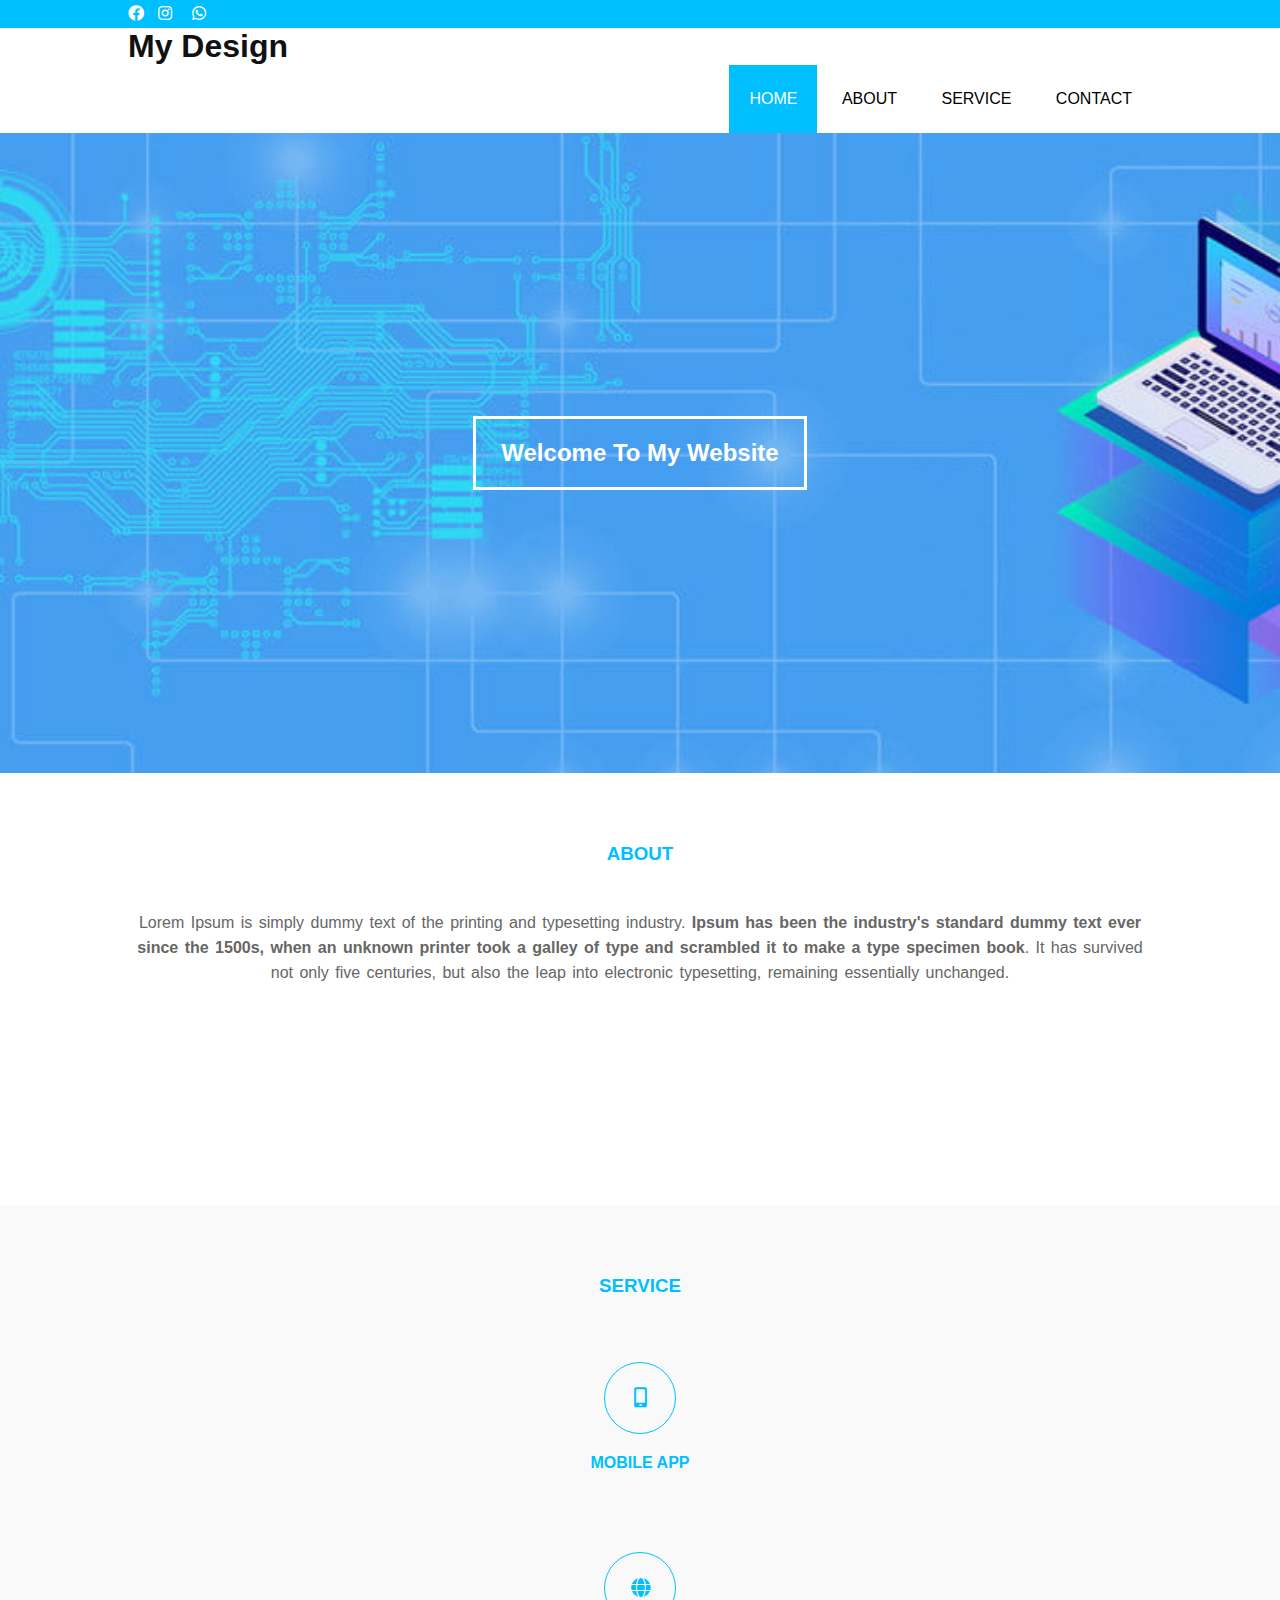
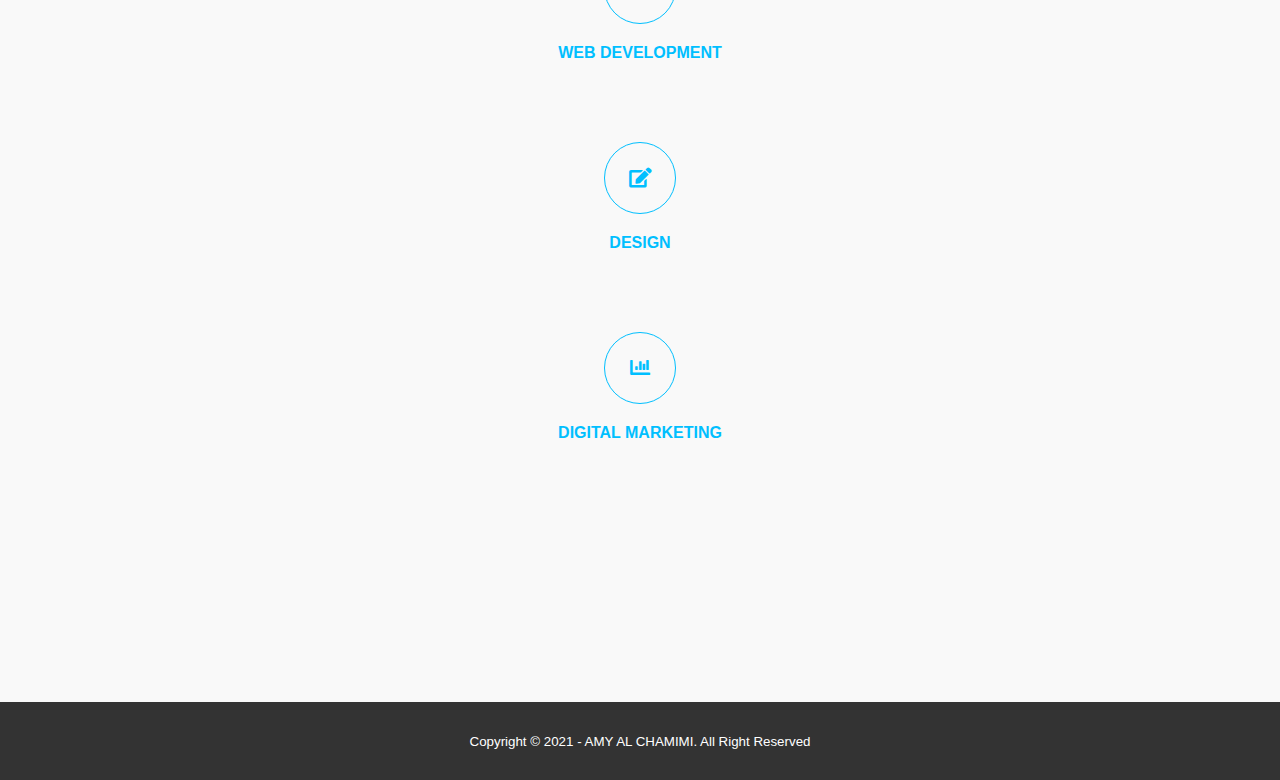
<file: index.html>
<!DOCTYPE html>
<html>
<head>
    <meta charset="UTF-8">
    <meta name="viewport" content="width-device-width, initial-scale=1">
    <title>My design</title>
    <link rel="stylesheet" type="text/css" href="css/style.css">
    <link rel="stylesheet" href="https://cdnjs.cloudflare.com/ajax/libs/font-awesome/5.15.2/css/all.min.css">
    <script src="https://code.jquery.com/jquery-3.5.1.min.js" integrity="sha256-9/aliU8dGd2tb6OSsuzixeV4y/faTqgFtohetphbbj0=" crossorigin="anonymous"></script>
</head>
<body>
    <!--loader-->
    <div class="bg-loader">
        <div class="loader"></div>
    </div>

    <!--header-->
    <div class="medsos"> 
        <div class="container">
            <ul>
                <li><a href="#"><i class="fab fa-facebook"></i></a></li>
                <li><a href="https://www.instagram.com/amyalch_/"><i class="fab fa-instagram"></i></a><li>
                <li><a href="https://wa.link/qt4vb1"><i class="fab fa-whatsapp"></i>
            <ul>
        </div>
    </div>                
    <header>
        <div class="container">
        <h1><a href="index.html"><strong>My Design</strong></a></h1>
        <ul>
            <li class="active"><a href="index.html">HOME</a></li>
            <li><a href="about.html">ABOUT</a></li>
            <li><a href="service.html">SERVICE</a></li>
            <li><a href="contact.html">CONTACT</a></li>
        </ul>
    </div>
    </header>

    <!--banner-->
    <section class="banner">
        <h2>Welcome To My Website</h2>
    </section>
    
    <!--about-->
    <section class="about">
        <div class="container">
            <h3>ABOUT</h3>
            <p>Lorem Ipsum is simply dummy text of the printing and typesetting industry. <strong> Ipsum has been the industry's standard dummy text ever since the 1500s, when an unknown printer took a galley of type and scrambled it to make a type specimen book</strong>. It has survived not only five centuries, but also the leap into electronic typesetting, remaining essentially unchanged.</p>
        </div>
    </section>   

    <!--service-->
    <section class="service">
        <div container="service">
            <h3>SERVICE</h3>
            <div class="box">
                <div class="col-4">
                    <div class="icon"><i class="fas fa-mobile-alt"></i></div>
                    <h4>MOBILE APP</h4>
                </div>
                <div class="col-4">
                    <div class="icon"><i class="fas fa-globe"></i></div>
                    <h4>WEB DEVELOPMENT</h4>
                </div>
                <div class="col-4">
                    <div class="icon"><i class="fas fa-edit"></i></div>
                    <h4>DESIGN</h4>
                </div>
                <div class="col-4">
                    <div class="icon"><i class="fas fa-chart-bar"></i></div>
                    <h4>DIGITAL MARKETING</h4>
                </div>
            </div>
        </div>
    </section>

    <!--footer-->
    <footer>
        <div class="container">
            <small>Copyright &copy; 2021 - AMY AL CHAMIMI. All Right Reserved</small>
        </div>
    </footer>


    <script type="text/javascript">
    $(document).ready(function(){
        $(".bg-loader").hide();
    })
    </script>
</body>
</html>
</file>
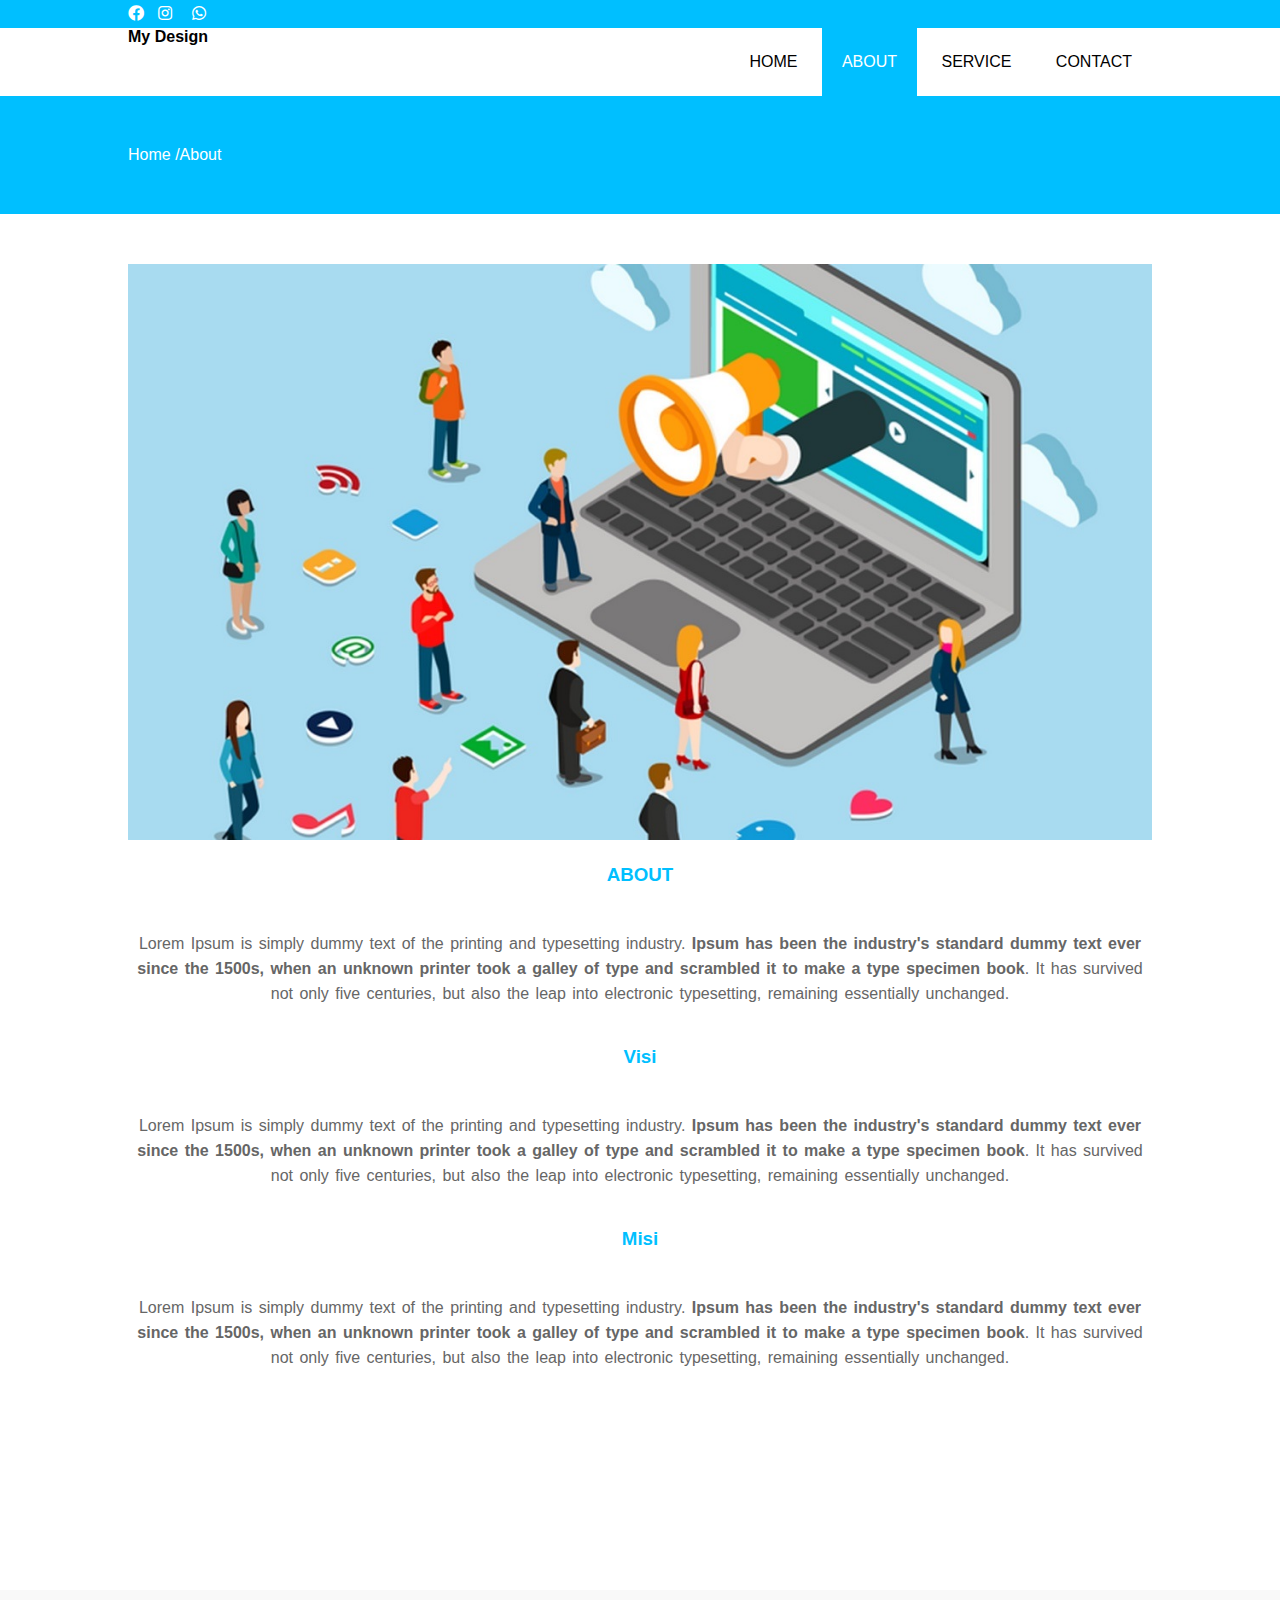
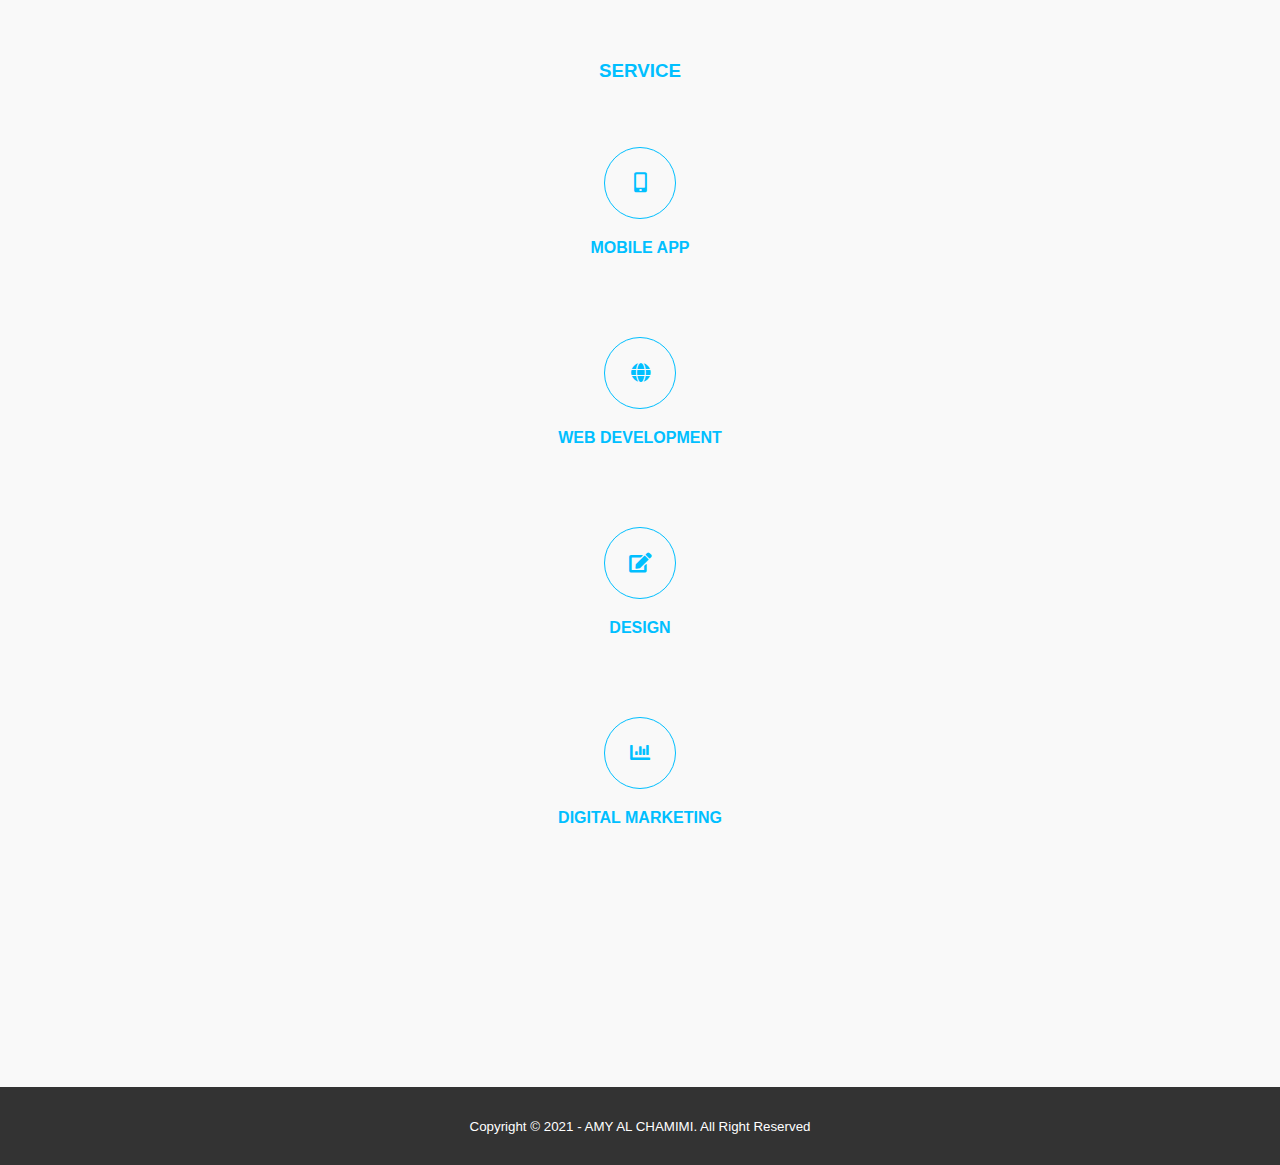
<file: about.html>
<!DOCTYPE html>
<html>
<head>
    <meta charset="UTF-8">
    <meta name="viewport" content="width-device-width, initial-scale=1">
    <title>My Design</title>
    <link rel="stylesheet" type="text/css" href="css/style.css">
    <link rel="stylesheet" href="https://cdnjs.cloudflare.com/ajax/libs/font-awesome/5.15.2/css/all.min.css">
    <script src="https://code.jquery.com/jquery-2.2.4.min.js" integrity="sha256-BbhdlvQf/xTY9gja0Dq3HiwQF8LaCRTXxZKRutelT44=" crossorigin="anonymous"></script>
</head>
<body>
    <!--loader-->
    <div class="bg-loader">
        <div class="loader"></div>
    </div>

    <!--header-->
    <div class="medsos"> 
        <div class="container">
            <ul>
                <li><a href="#"><i class="fab fa-facebook"></i></a></li>
                <li><a href="https://www.instagram.com/amyalch_/"><i class="fab fa-instagram"></i></a><li>
                <li><a href="https://wa.link/qt4vb1"><i class="fab fa-whatsapp"></i>
            <ul>
        </div>
    </div>                
    <header>
        <div class="container"
        <h1><a href="index.html"><strong>My Design</strong></a></h1>
        <ul>
            <li><a href="index.html">HOME</a></li>
            <li class="active"><a href="about.html">ABOUT</a></li>
            <li><a href="service.html">SERVICE</a></li>
            <li><a href="contact.html">CONTACT</a></li>
        </ul>
    </div>
    </header>

    <!-- label -->
    <section class="label">
        <div class="container">
            <p>Home /About</p>
        </div>
    </section>
    <!--about-->
    <section class="about">
        <div class="container">
            <img src="img/banner2.jpg" width="100%">
            <h3>ABOUT</h3>
            <p>Lorem Ipsum is simply dummy text of the printing and typesetting industry. <strong> Ipsum has been the industry's standard dummy text ever since the 1500s, when an unknown printer took a galley of type and scrambled it to make a type specimen book</strong>. It has survived not only five centuries, but also the leap into electronic typesetting, remaining essentially unchanged.</p>
            <h3>Visi</h3>
            <p>Lorem Ipsum is simply dummy text of the printing and typesetting industry. <strong> Ipsum has been the industry's standard dummy text ever since the 1500s, when an unknown printer took a galley of type and scrambled it to make a type specimen book</strong>. It has survived not only five centuries, but also the leap into electronic typesetting, remaining essentially unchanged.</p>
            <h3>Misi</h3>
            <p>Lorem Ipsum is simply dummy text of the printing and typesetting industry. <strong> Ipsum has been the industry's standard dummy text ever since the 1500s, when an unknown printer took a galley of type and scrambled it to make a type specimen book</strong>. It has survived not only five centuries, but also the leap into electronic typesetting, remaining essentially unchanged.</p> 
        </div>
    </section>   

    <!--service-->
    <section class="service">
        <div container="service">
            <h3>SERVICE</h3>
            <div class="box">
                <div class="col-4">
                    <div class="icon"><i class="fas fa-mobile-alt"></i></div>
                    <h4>MOBILE APP</h4>
                </div>
                <div class="col-4">
                    <div class="icon"><i class="fas fa-globe"></i></div>
                    <h4>WEB DEVELOPMENT</h4>
                </div>
                <div class="col-4">
                    <div class="icon"><i class="fas fa-edit"></i></div>
                    <h4>DESIGN</h4>
                </div>
                <div class="col-4">
                    <div class="icon"><i class="fas fa-chart-bar"></i></div>
                    <h4>DIGITAL MARKETING</h4>
                </div>
            </div>
        </div>
    </section>

    <!--footer-->
    <footer>
        <div class="container">
            <small>Copyright &copy; 2021 - AMY AL CHAMIMI. All Right Reserved</small>
        </div>
    </footer>


    <script type="text/javascript">
    $(document).ready(function(){
        $(".bg-loader").hide();
    })
    </script>
</body>
</html>
</file>
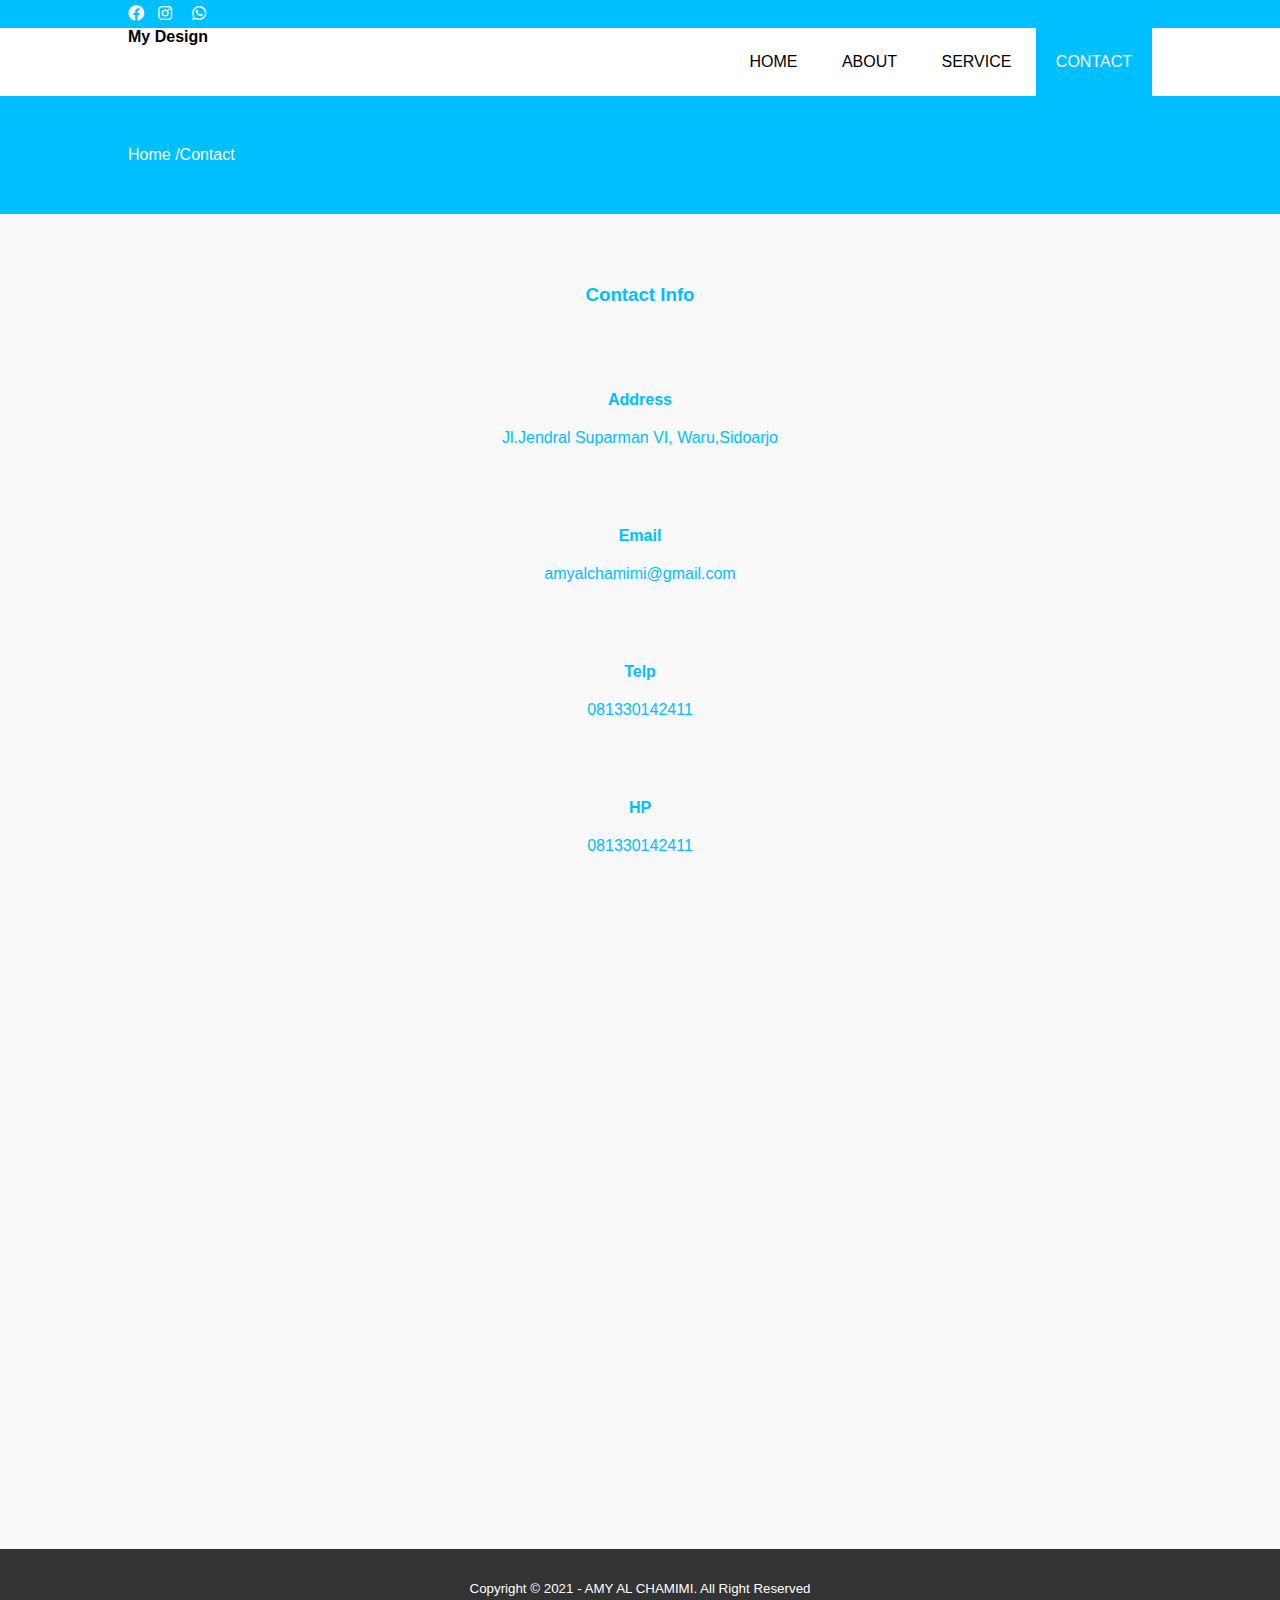
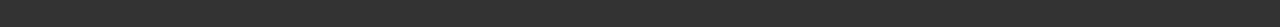
<file: contact.html>
<!DOCTYPE html>
<html>
<head>
    <meta charset="UTF-8">
    <meta name="viewport" content="width-device-width, initial-scale=1">
    <title>My Design</title>
    <link rel="stylesheet" type="text/css" href="css/style.css">
    <link rel="stylesheet" href="https://cdnjs.cloudflare.com/ajax/libs/font-awesome/5.15.2/css/all.min.css">
    <script src="https://code.jquery.com/jquery-3.5.1.min.js" integrity="sha256-9/aliU8dGd2tb6OSsuzixeV4y/faTqgFtohetphbbj0=" crossorigin="anonymous"></script>
</head>
<body>
    <!--loader-->
    <div class="bg-loader">
        <div class="loader"></div>
    </div>

    <!--header-->
    <div class="medsos"> 
        <div class="container">
            <ul>
                <li><a href="#"><i class="fab fa-facebook"></i></a></li>
                <li><a href="https://www.instagram.com/amyalch_/"><i class="fab fa-instagram"></i></a><li>
                <li><a href="https://wa.link/qt4vb1"><i class="fab fa-whatsapp"></i>
            <ul>
        </div>
    </div>                
    <header>
        <div class="container"
        <h1><a href="index.html"><strong>My Design</strong></a></h1>
        <ul>
            <li ><a href="index.html">HOME</a></li>
            <li ><a href="about.html">ABOUT</a></li>
            <li ><a href="service.html">SERVICE</a></li>
            <li class="active"><a href="contact.html">CONTACT</a></li>
        </ul>
    </div>
    </header>

    <!-- label -->
    <section class="label">
        <div class="container">
            <p>Home /Contact</p>
        </div>
    </section>

    <!--service-->
    <section class="service">
        <div container="service">
            <h3>Contact Info</h3>
            <div class="box">
                <div class="col-4">
                    <h4>Address</h4>
                    <p>Jl.Jendral Suparman VI, Waru,Sidoarjo</p>
                </div>
                <div class="col-4">
                    <h4>Email</h4>
                    <p>amyalchamimi@gmail.com</p>
                </div><div class="col-4">
                    <h4>Telp</h4>
                    <p>081330142411</p>
                </div>
                <div class="col-4">
                    <h4>HP</h4>
                    <p>081330142411</p>
                </div>
            </div>
            <iframe src="https://www.google.com/maps/embed?pb=!1m18!1m12!1m3!1d3956.9344463485136!2d112.72387821477555!3d-7.361245394688076!2m3!1f0!2f0!3f0!3m2!1i1024!2i768!4f13.1!3m3!1m2!1s0x2dd7e4bb12d396fd%3A0x23fe9375898d15a1!2sJl.%20Jend.%20S.Parman%20V%2C%20Krajan%20Kulon%2C%20Waru%2C%20Kec.%20Waru%2C%20Kabupaten%20Sidoarjo%2C%20Jawa%20Timur%2061256!5e0!3m2!1sid!2sid!4v1610768239675!5m2!1sid!2sid" width="100%" height="450" frameborder="0" style="border:0;" allowfullscreen="" aria-hidden="false" tabindex="0"></iframe>
        </div>
    </section>

    <!--footer-->
    <footer>
        <div class="container">
            <small>Copyright &copy; 2021 - AMY AL CHAMIMI. All Right Reserved</small>
        </div>
    </footer>


    <script type="text/javascript">
    $(document).ready(function(){
        $(".bg-loader").hide();
    })
    </script>
</body>
</html>
</file>
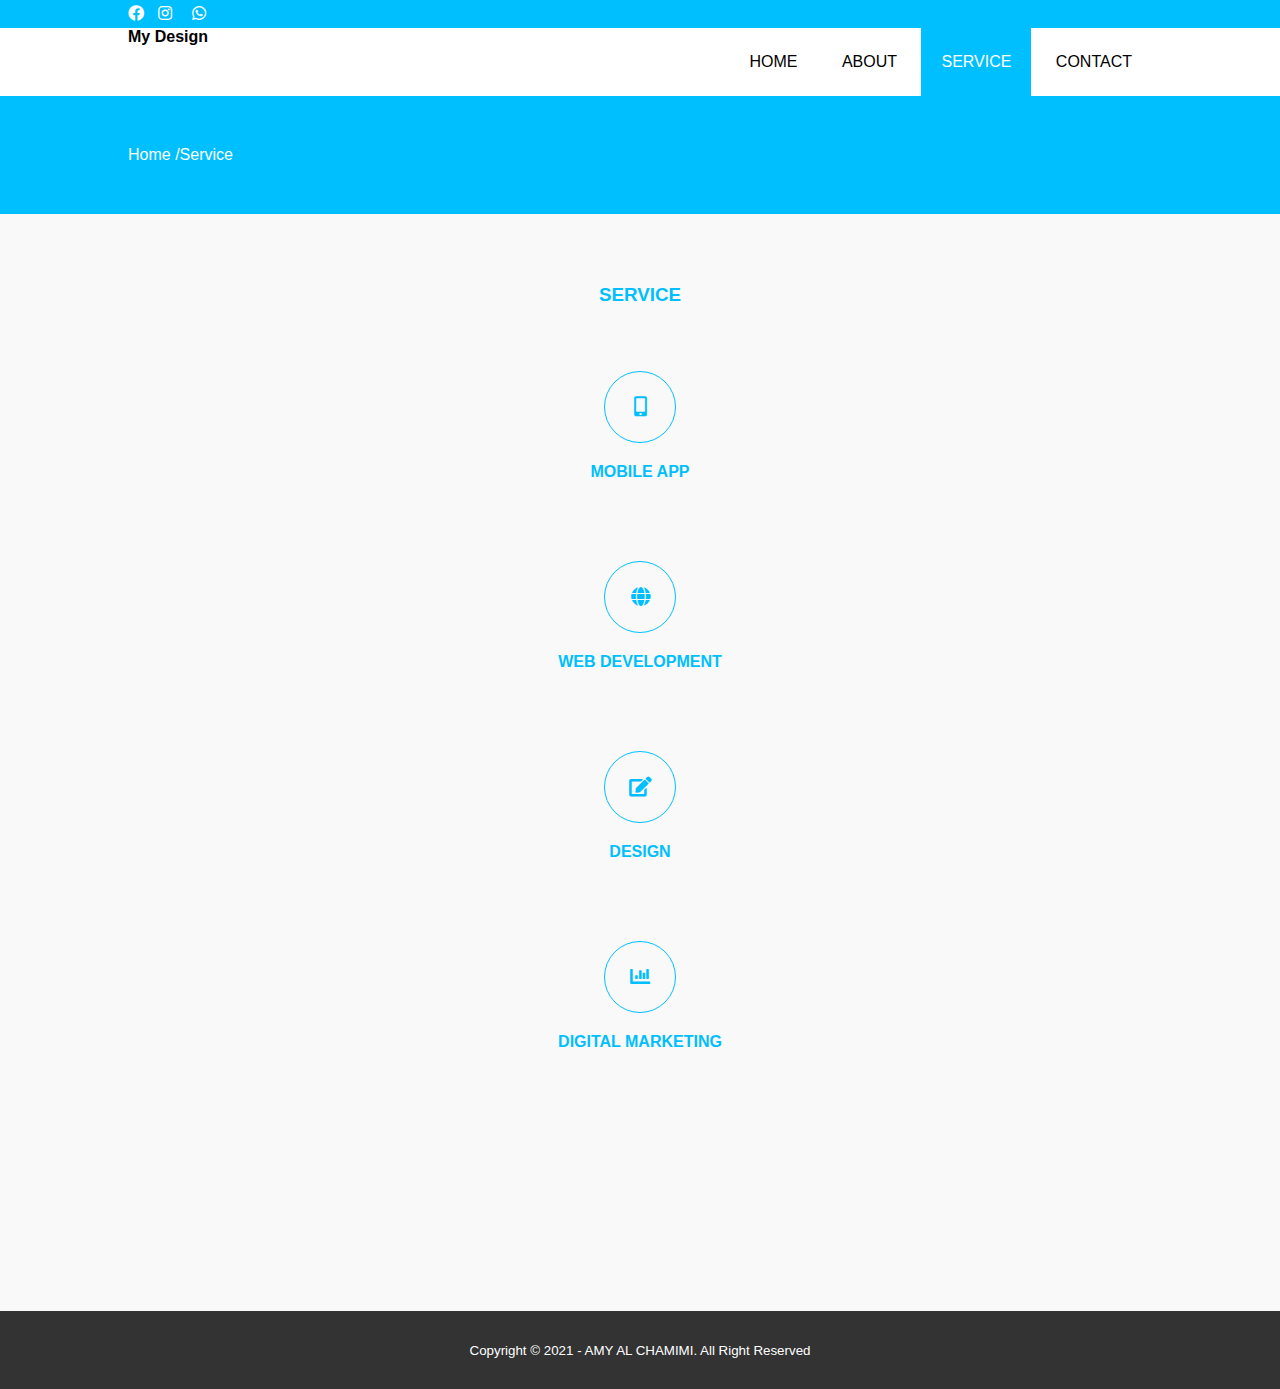
<file: service.html>
<!DOCTYPE html>
<html>
<head>
    <meta charset="UTF-8">
    <meta name="viewport" content="width-device-width, initial-scale=1">
    <title>My Design</title>
    <link rel="stylesheet" type="text/css" href="css/style.css">
    <link rel="stylesheet" href="https://cdnjs.cloudflare.com/ajax/libs/font-awesome/5.15.2/css/all.min.css">
    <script src="https://code.jquery.com/jquery-3.5.1.min.js" integrity="sha256-9/aliU8dGd2tb6OSsuzixeV4y/faTqgFtohetphbbj0=" crossorigin="anonymous"></script>
</head>
<body>
    <!--loader-->
    <div class="bg-loader">
        <div class="loader"></div>
    </div>

    <!--header-->
    <div class="medsos"> 
        <div class="container">
            <ul>
                <li><a href="#"><i class="fab fa-facebook"></i></a></li>
                <li><a href="https://www.instagram.com/amyalch_/"><i class="fab fa-instagram"></i></a><li>
                <li><a href="https://wa.link/qt4vb1"><i class="fab fa-whatsapp"></i>
            <ul>
        </div>
    </div>                
    <header>
        <div class="container"
        <h1><a href="index.html"><strong>My Design</strong></a></h1>
        <ul>
            <li ><a href="index.html">HOME</a></li>
            <li ><a href="about.html">ABOUT</a></li>
            <li class="active"><a href="service.html">SERVICE</a></li>
            <li><a href="contact.html">CONTACT</a></li>
        </ul>
    </div>
    </header>

    <!-- label -->
    <section class="label">
        <div class="container">
            <p>Home /Service</p>
        </div>
    </section>

    <!--service-->
    <section class="service">
        <div container="service">
            <h3>SERVICE</h3>
            <div class="box">
                <div class="col-4">
                    <div class="icon"><i class="fas fa-mobile-alt"></i></div>
                    <h4>MOBILE APP</h4>
                </div>
                <div class="col-4">
                    <div class="icon"><i class="fas fa-globe"></i></div>
                    <h4>WEB DEVELOPMENT</h4>
                </div>
                <div class="col-4">
                    <div class="icon"><i class="fas fa-edit"></i></div>
                    <h4>DESIGN</h4>
                </div>
                <div class="col-4">
                    <div class="icon"><i class="fas fa-chart-bar"></i></div>
                    <h4>DIGITAL MARKETING</h4>
                </div>
            </div>
        </div>
    </section>

    <!--footer-->
    <footer>
        <div class="container">
            <small>Copyright &copy; 2021 - AMY AL CHAMIMI. All Right Reserved</small>
        </div>
    </footer>


    <script type="text/javascript">
    $(document).ready(function(){
        $(".bg-loader").hide();
    })
    </script>
</body>
</html>
</file>
<file: css/style.css>
* {
    padding:0;
    margin:0;
    font-family: sans-serif;
}
a {
    color: inherit;
    text-decoration: none;
}
.medsos {
    padding:5px 0;
    background-color: 	#00bfff;
}
.medsos ul li {
    display: inline-block;
    color: #fff;
    margin-right: 10px;
}
.container {
    width: 80%;
    margin:0 auto;
}
.container::after {
    content:"";
    display: block;
    clear: both;
}
header h1 {
    float; left;
    padding:25px 20;
    color: 	#111111
}
header ul {
    float: right;
}
header ul li {
    display: inline-block;
}
header ul li a {
    padding:25px 20px;
    display: inline-block;
}
header ul li a:hover {
    background-color: 	#00bfff;
    color: #fff;
}
.active {
    background-color: 	#00bfff;
    color: #fff;
}
.banner {
    height: 60vh;
    background-image: url("../img/banner.jpg");
    background-size: cover;
    position: relative;
    display: flex;
    justify-content: center;
    align-items: center;
}
.banner.after {
    content: '';
    display: block;
    position: absolute;
    top:0;
    left: 0;
    right: 0;
    bottom: 0;
    background-color: rgba(20, 143,119, .6);
}
.banner h2 {
    color: #fff;
    z-index: 1;
    padding: 20px 25px;
    border: 3px solid #fff;

}
section {
    padding: 50px 0;
}
section h3 {
    text-align: center;
    padding: 20px 0;
    color: 	#00bfff;
    margin-bottom: 25px;
}
.about,
.service {
    padding-bottom: 200px;
}
.about p {
    color: #666;
    word-spacing: 2px;
    line-height: 25px;
    margin-bottom: 20px;
    text-align: center;

}
.service {
    background-color: #f9f9f9;
}
.box {
    color: 	#00bfff;
}
.box ::after {
    content: '';
    display: block;
    clear: both;
}
.box .col-4 {
    width: 25%;
    padding: 20px ;
    box-sizing: border-box;
    text-align: center;
    float: left;
}
.icon {
    width: 70px;
    height: 70px;
    border: 1px solid;
    border-radius: 50%;
    text-align: center;
    line-height: 70px;
    font-size: 20px;
    margin: 0 auto;
}
.box .col-4 h4 {
    margin: 20px; 
}
footer {
    padding: 30px 0;
    background-color: #333;
    color: #fff;
    text-align: center;
}
.bg-loader {
    background-color: #eee;
    position: fixed;
    top: 0;
    left: 0;
    right: 0;
    bottom: 0;
    z-index: 9999;
    display: flex;
    justify-content: center;
    align-items: center;
}
.bg-loader .loader {
    width: 100px;
    height: 100px;
    border: 3px solid #fff;
    border-radius: 50%;
    border-top-color: 	#00bfff;
    border-right-color: 	#00bfff;
    border-bottom-color: 		#00bfff;
    animation: puterin .8s linear infinite;
}
.label {
    background-color: 	#00bfff;
    color: #fff;
}
@keyframes puterin {
    100% {
        transform: rotate(360deg);
    }
}
@media screen and (max-width: 786px){
    .container {
        width: 90%;
    }
    header h1{
        text-align: center;
        float:none;

    }
    header ul {
        text-align: center;
        float: none;
    }
}
.box .col-4 {
    width: 100%;
    float: none;
    margin-bottom: 20px;
}
</file>
